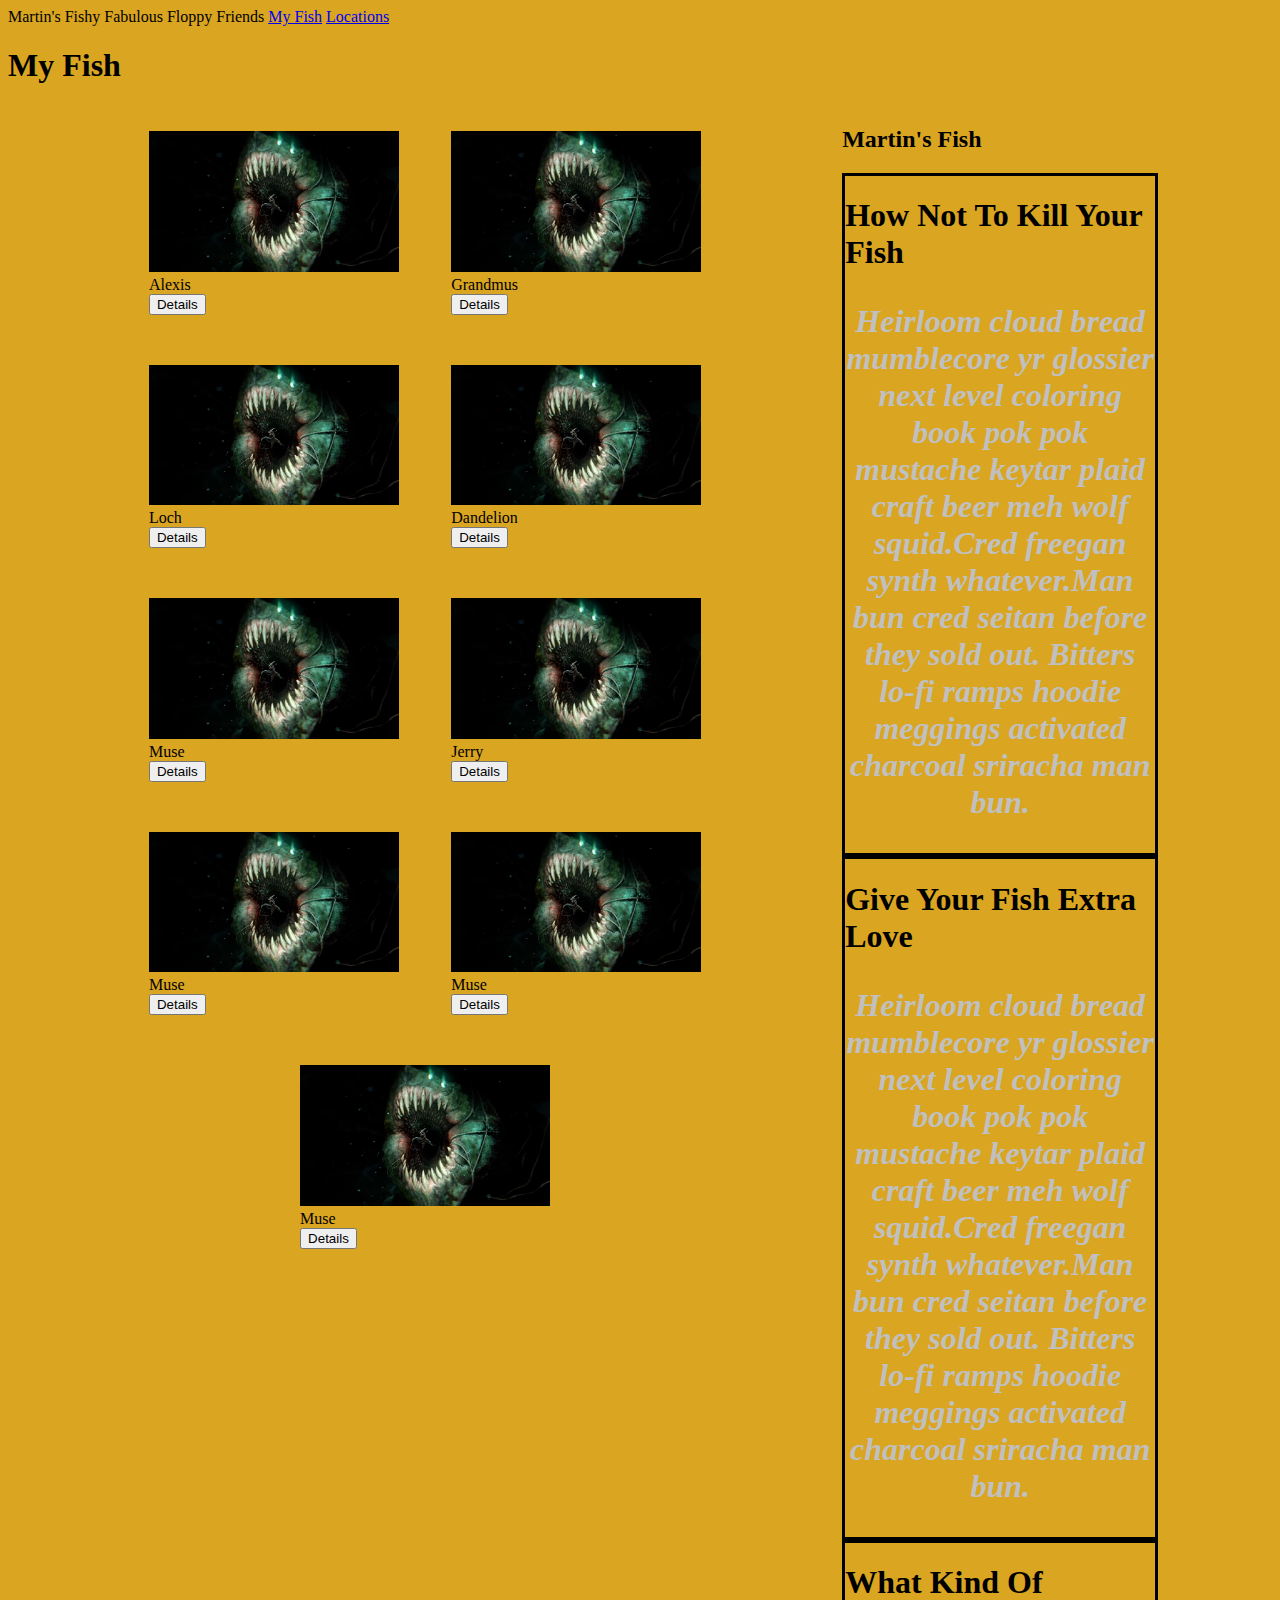
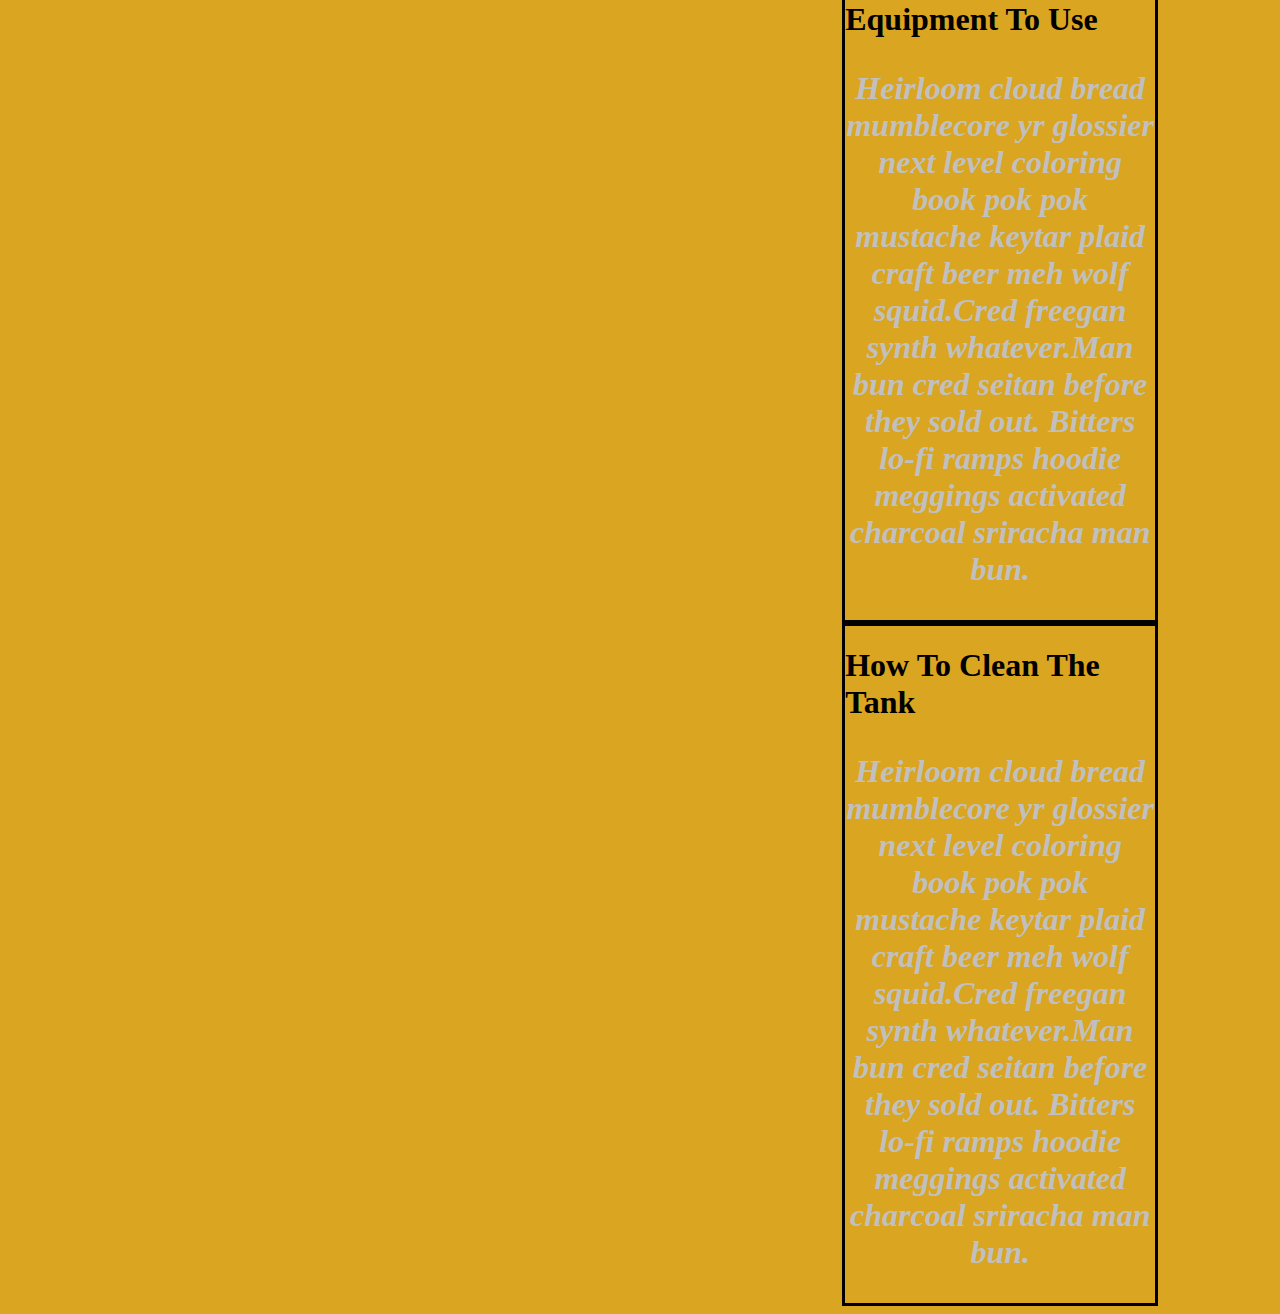
<file: index.html>
<!DOCTYPE html>
<html lang="en">

<head>
  <meta charset="UTF-8">
  <meta name="viewport" content="width=device-width, initial-scale=1.0">
  <meta http-equiv="X-UA-Compatible" content="ie=edge">
  <link rel="stylesheet" href="styles/main/main.css">
  <title>Document</title>
</head>

<body>
  <nav>
    <span>
      Martin's Fishy Fabulous Floppy Friends
    </span>
    <a href="/">My Fish</a>
    <a href="locations.html">Locations</a>
  </nav>
  <main>
    <h1>My Fish</h1>
    <div class="content">
      <!-- Our collection of fish -->
      <article class="fishList"></article>

      <!-- Sidebar of tank tips -->
     
      <aside class= "martinTips">
          <h2>Martin's Fish</h2>
          <section class="fishTips">


          </section>




    </aside>

   
      
      
    
  </main>
  <script type="module" src="scripts/main.js"></script>
  
  
</body>

</html>
</file>
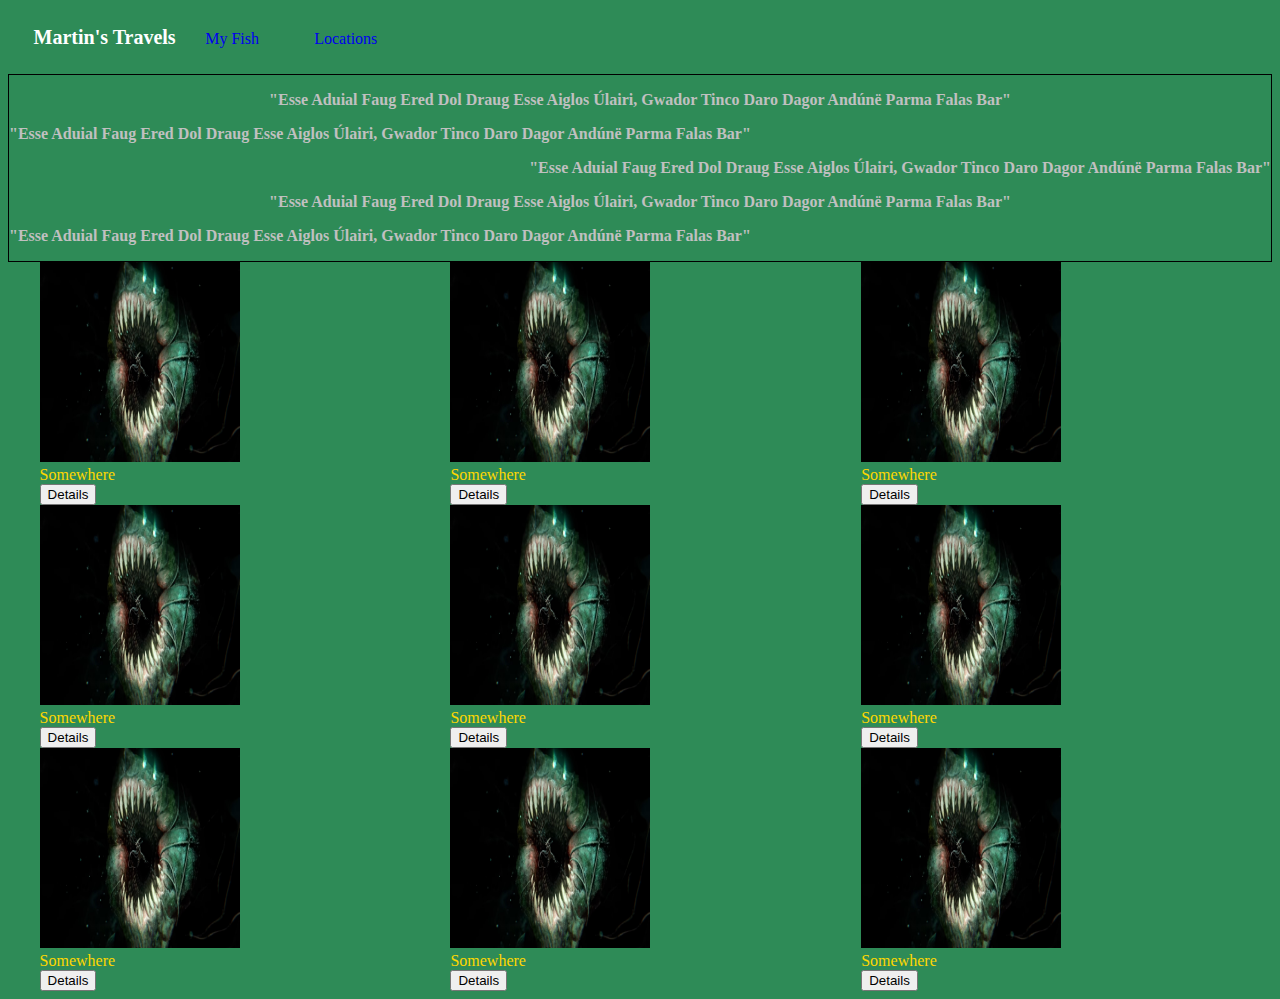
<file: locations.html>
<!DOCTYPE html>
<html lang="en">

<head>
  <meta charset="UTF-8">
  <meta name="viewport" content="width=device-width, initial-scale=1.0">
  <meta http-equiv="X-UA-Compatible" content="ie=edge">
  <link rel="stylesheet" href="styles/locations/locations.css">

  <title>Document</title>
</head>

<body>
  <nav>
    <span class="travel">Martin's Travels</span>
    <a href="/">My Fish</a>
    <a href="locations.html">Locations</a>

  </nav>
  <main>

    <!-- Martin's quotes -->
    <section class="quotes">

      <p align=center>"Esse Aduial Faug Ered Dol Draug Esse Aiglos Úlairi, Gwador Tinco Daro Dagor Andúnë Parma Falas
        Bar"</p>
      <p>"Esse Aduial Faug Ered Dol Draug Esse Aiglos Úlairi, Gwador Tinco Daro Dagor Andúnë Parma Falas Bar"<p>
          <p align=right>"Esse Aduial Faug Ered Dol Draug Esse Aiglos Úlairi, Gwador Tinco Daro Dagor Andúnë Parma Falas
            Bar"<p>
              <p align=center>"Esse Aduial Faug Ered Dol Draug Esse Aiglos Úlairi, Gwador Tinco Daro Dagor Andúnë Parma
                Falas Bar"</p>
              <p>"Esse Aduial Faug Ered Dol Draug Esse Aiglos Úlairi, Gwador Tinco Daro Dagor Andúnë Parma Falas Bar"
              </p>

    </section>

    <!-- Locations that Martin visited -->



      <!-- location info  -->
     <article class = "locations"></article>











  </main>
  <script type="module" src="scripts/locations/main.js"></script>
</body>

</html>
</file>
<file: styles/main/main.css>
body {
  background-color: goldenrod;
}

  
.fishListSection {
display: flex;
  flex-wrap: wrap;
  flex-direction: row;
  justify-content: space-evenly;
  
  
}

.fishList {flex-basis: 48%;
  justify-content: space-evenly;

}





.fish { 
  flex-basis: 26%;
  padding: 25px;

}


.fish__image {
  width: 250px;

}


aside {
  width: 25%;
  border: px solid black;
  
}

.content {
  display: flex;
  flex-wrap: wrap;
  justify-content: space-evenly;
  flex-direction: row;
  

}

.tip { 
  padding: 10xp;
  border: solid;
  
  
}

.tipTips {
  color: silver;
  
  font-style: italic;
  text-align: center;
  

}
</file>
<file: styles/locations/locations.css>
body {background-color: seagreen;
    background: url(..//pictures/water\ monster.png)
    background-size: 1050px 650px;
    
}

.locationList {
  display: flex;
  flex-wrap: wrap;
  justify-content: space-evenly;

}


.locations {
      
      display: flex;
      flex-wrap: wrap;
      justify-content: space-evenly;
      color: gold;
}

.location {
  flex-basis: 30%;

}

.place {
        flex-basis: 30%;
        border: black solid 3px;
        justify-content: center;
}

.quotes {border: solid 1px black; 
  color: silver;
  font-weight: bold;
    
}
a{text-decoration: none;
  margin: 2vw;
  justify-content: space-evenly;
}

nav {margin: 2vw;}


.travel { font-weight: bold; 
          font-size: 20px;
          color: white;
}

img {
  height: 200px;
  width: 200px;
}
</file>
